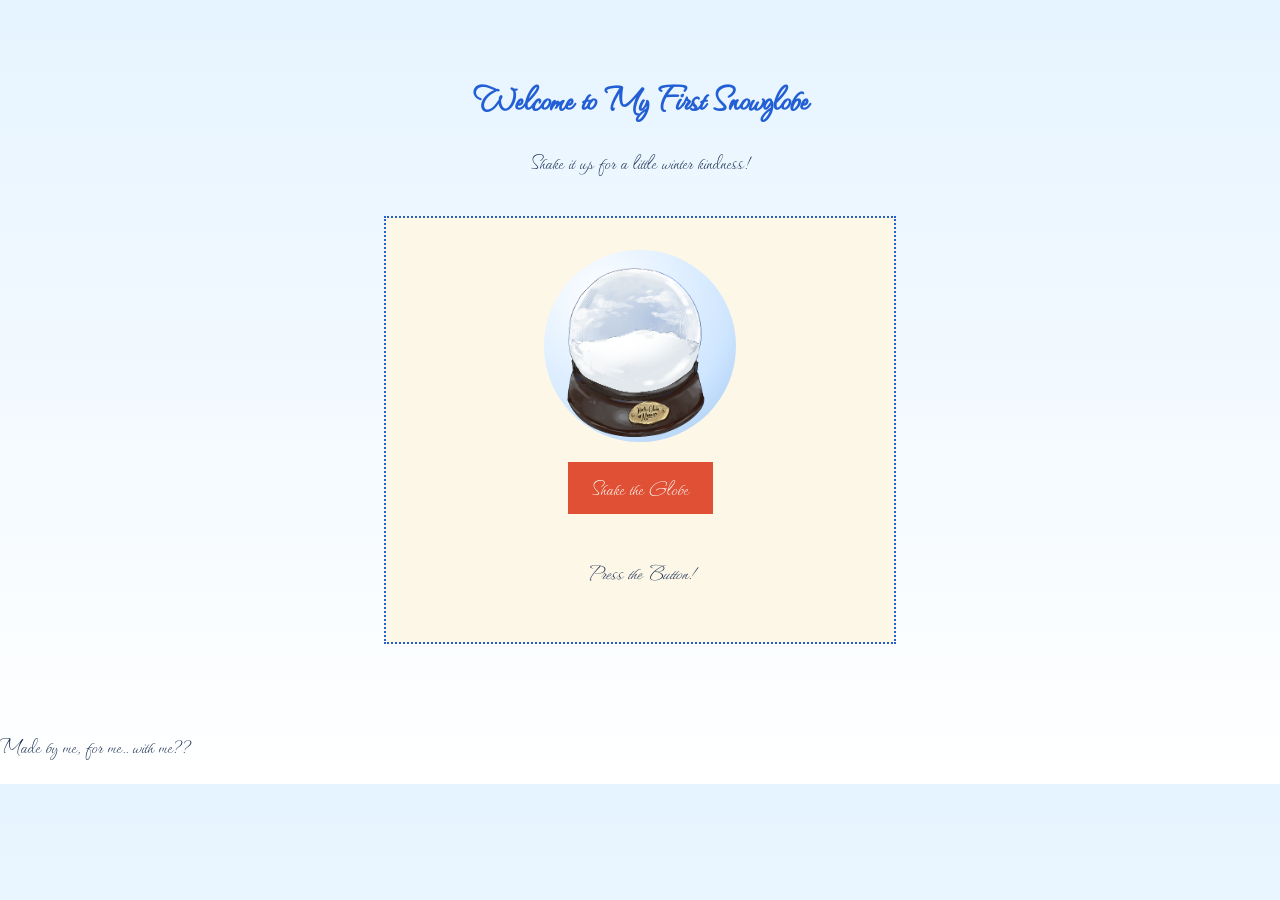
<file: index.html>
<!DOCTYPE html>
<html lang="en">
    <head>
        <meta charset="UTF-8">
        <meta name="viewport" content="width=device-width, initial-scale=1.0">
        <title>My First Snowglobe</title>
        <link rel="stylesheet" href="style.css">
        <link rel="preconnect" href="https://fonts.googleapis.com">
        <link rel="preconnect" href="https://fonts.gstatic.com" crossorigin>
        <link href="https://fonts.googleapis.com/css2?family=Waterfall&display=swap" rel="stylesheet">
    </head>
    <body>
        <header class="hero">
            <h1>Welcome to My First Snowglobe</h1>
            <p>Shake it up for a little winter kindness!</p>
        </header>
        <main>
            <section class="globe-card">
                <div class="globe" id="globe">
                    <img class="scene" src="snowglobe.png" alt="a snowglobe">
                </div>
                <button id="shake">Shake the Globe</button>
                <p class="message" id="message">Press the Button!</p>
            </section>
        </main>
        <footer>
            <p>Made by me, for me.. with me??</p>
        </footer>
        <script src="script.js"></script>
    </body>
</html>
</file>
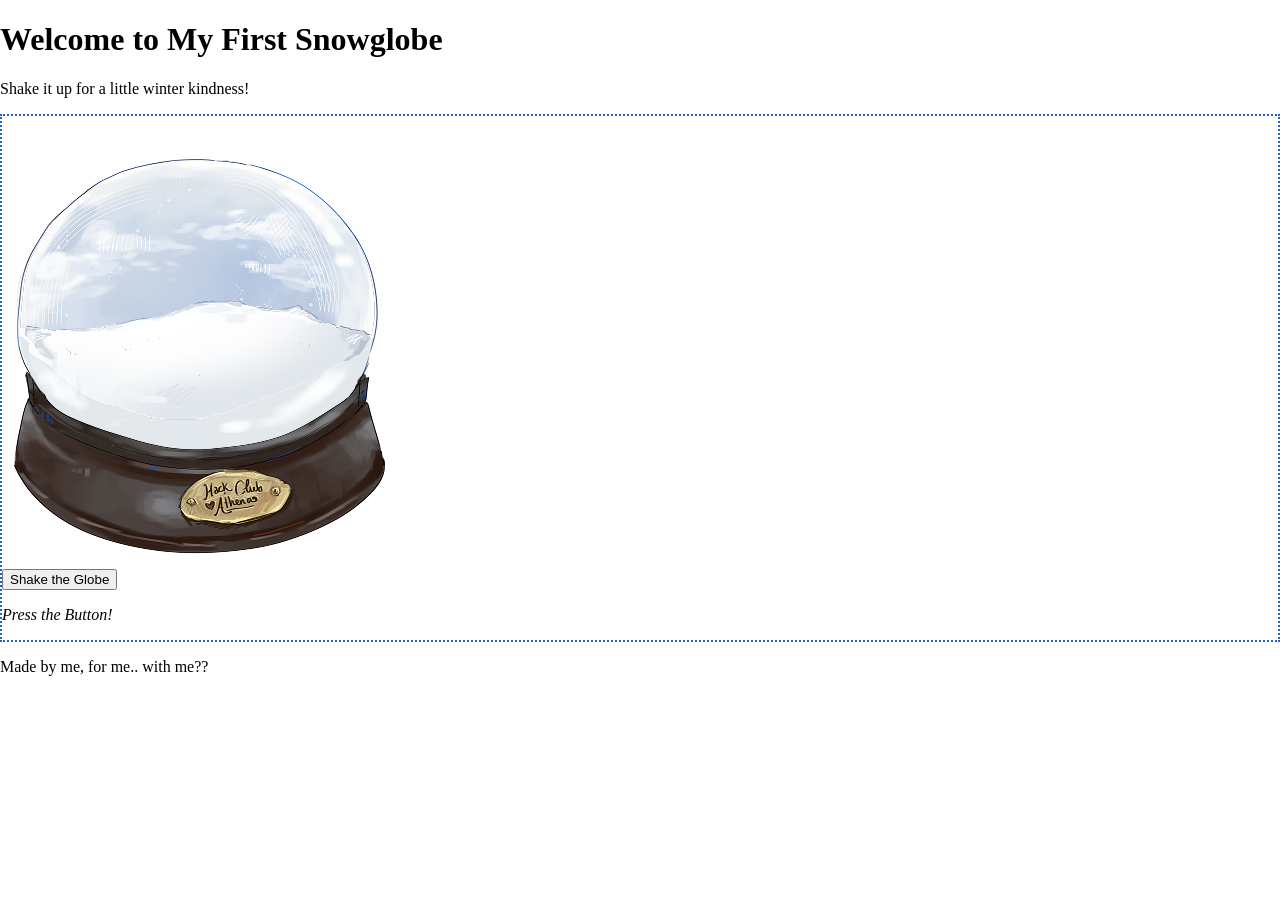
<file: my-snowglobe/index.html>
<!DOCTYPE html>
<html lang="en">
    <head>
        <meta charset="UTF-8">
        <meta name="viewport" content="width=device-width, initial-scale=1.0">
        <title>My First Snowglobe</title>
        <link rel="stylesheet" href="style.css">
    </head>
    <body>
        <header class="hero">
            <h1>Welcome to My First Snowglobe</h1>
            <p>Shake it up for a little winter kindness!</p>
        </header>
        <main>
            <section class="globe-card">
                <div class="globe" id="globe">
                    <img class="scene" src="snowglobe.png" alt="a snowglobe">
                </div>
                <button id="shake">Shake the Globe</button>
                <p class="message" id="message">Press the Button!</p>
            </section>
        </main>
        <footer>
            <p>Made by me, for me.. with me??</p>
        </footer>
    </body>
</html>
</file>
<file: style.css>
body {
    margin: 0;
    color: #162d4f;
    background: linear-gradient(#e6f4ff, #ffffff);
    font-family: "Waterfall", cursive;
    font-weight: 400;
    font-style: normal;
    font-size: 1.5rem;
}

h1 {
    color: #235fd4;
    font-size: 2.5rem;
}

.tagline {
    color: #df5034;
}

.hero {
    padding: 3rem 1rem 1rem;
    text-align: center;
}

main {
    max-width: 32rem;
    margin: 0 auto;
    padding: 0 1rem 4rem;
}

.globe-card {
    background: #fdf7e8;
    border: 2px dotted #235fd4;
    padding: 2rem;
    display: flex;
    flex-direction: column;
    align-items: center;
    gap: 1.25rem;
}

.globe {
    width: 12rem;
    height: 12rem;
    border-radius: 50%;
    background: radial-gradient(circle at 30% 25%, #ffffff, #cfe6ff 65%, #9dc4ef);
    display: flex;
    justify-content: center;
}

.scene {
    width: 80%;
}

button {
    font: inherit;
    color: #ffffff;
    background: #df5034;
    border: none;
    padding: 0.75rem 1.5rem;
    cursor: pointer;
    transition: background 150ms ease, transform 150ms ease;
}

button:hover {
    background: #a43835;
    transform: scale(1.05);
}

@keyframes shake {
    0%, 100% { transform: translateX(0) rotate(0deg); }
  20% { transform: translateX(-0.6rem) rotate(-4deg); }
  40% { transform: translateX(0.6rem) rotate(4deg); }
  60% { transform: translateX(-0.4rem) rotate(-2deg); }
  80% { transform: translateX(0.4rem) rotate(2deg); }
}
 
.globe.shaking {
  animation: shake 600ms ease;
}

#message {
    font-style: italic;
}
</file>
<file: my-snowglobe/style.css>
body {
    margin: 0;
}

.globe-card {
    border: 2px dotted #235fd4;
}

#message {
    font-style: italic;
}
</file>
